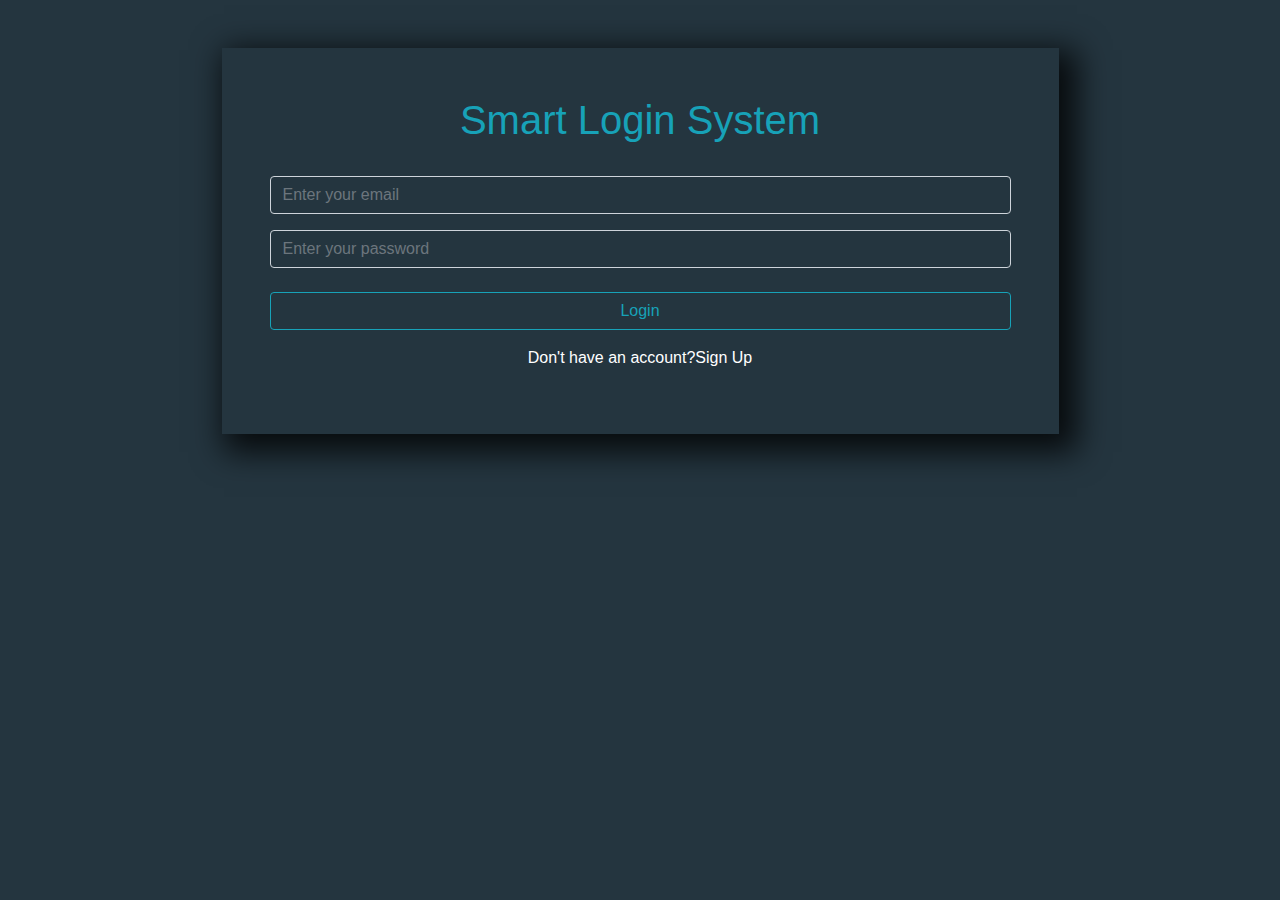
<file: index.html>
<html>
<head>
    <link rel="stylesheet" href="css/bootstrap.min.css">
    <link rel="stylesheet" href="css/style.css">
    <title>Login Page</title>
</head>

<body>
    <section id="login">
        <div class="container">
            <div class="login-content text-center w-75 m-auto my-5 p-5 boxShadow">
                <div class="header pb-4">
                    <h1>Smart Login System</h1>
                </div>
                <div class="content">
                    <input type="email" id="emailLoginInput" class="form-control text-white mb-3 bg-transparent"
                        placeholder="Enter your email">
                    <input type="password" id="passwordLoginInput" class="form-control text-white mb-4 bg-transparent"
                        placeholder="Enter your password">
                    <p id="alertMassage" class="d-none"></p>
                </div>
                <div class="submit-btn ">
                    <a id="loginBtn" class="btn w-100">Login</a>
                </div>
                <div class="account-question mt-3">
                    <p class="text-white">Don't have an account?<a href="signup.html"
                            class="text-decoration-none text-white">Sign Up</a></p>
                </div>
            </div>
        </div>
    </section>

    <script src="js/bootstrap.bundle.min.js"></script>
    <script src="js/logIn.js"></script>
</body>

</html>
</file>
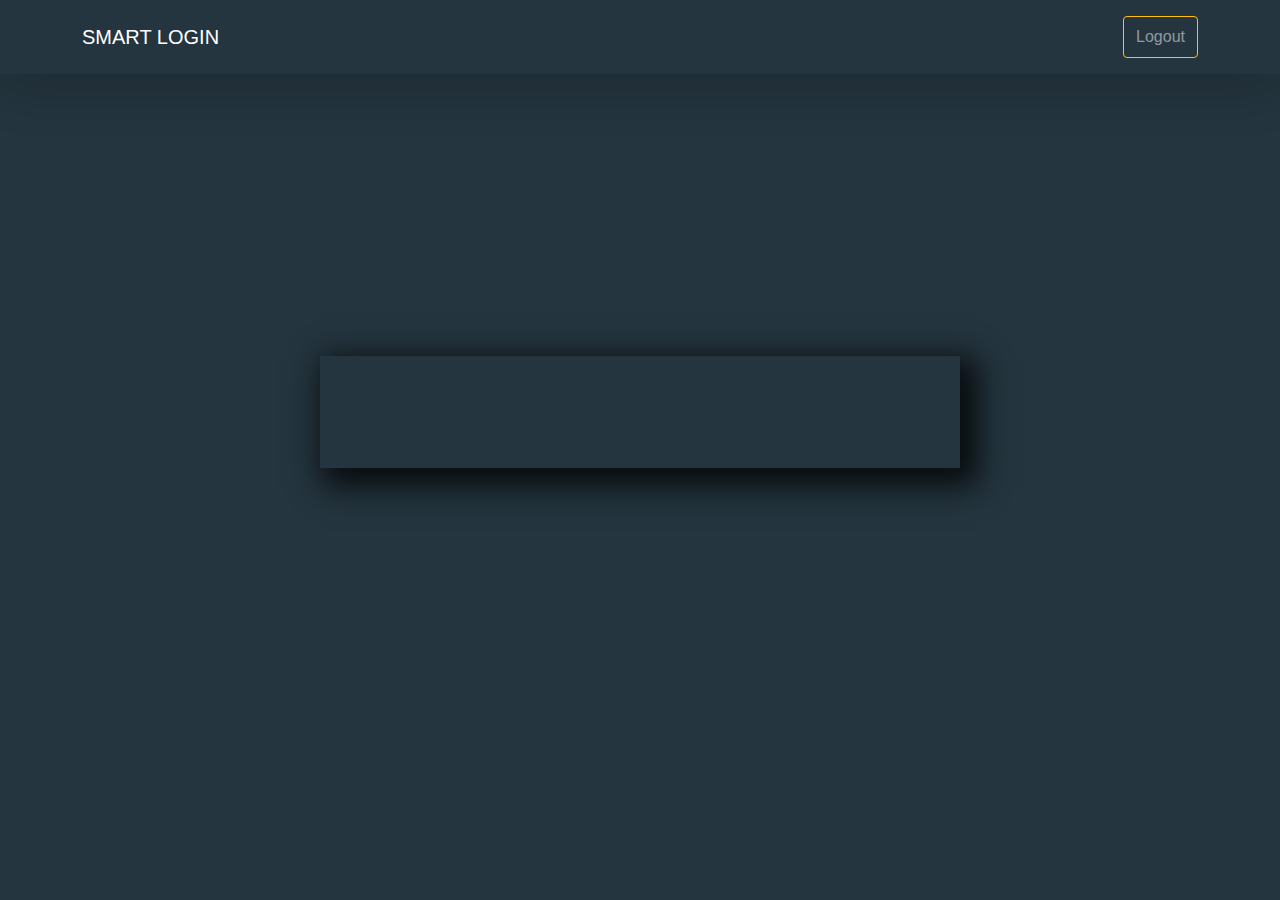
<file: home.html>
<html>

<head>
    <link rel="stylesheet" href="css/bootstrap.min.css">
    <link rel="stylesheet" href="css/style.css">
    <title>Home page</title>
</head>

<body id="homeBody">
    <section id="home">
        <div class="home-content vh-100">
            <nav class="shadow-lg">
                <div class="container">
                    <div class="nav-items d-flex justify-content-between py-3">
                        <a href="#home" class="text-white text-decoration-none align-self-center logo">SMART LOGIN</a>
                        <a id="logOutBtn" class="btn btn-outline-warning py-2">Logout</a>
                    </div>
                </div>
            </nav>

            <div class="home-content h-75 text-center d-flex justify-content-center">
                <div class="content  w-50 boxShadow align-self-center ">
                    <p class="p-5" id="welcomeMassage"></p>
                </div>
            </div>
        </div>
    </section>


    <script src="js/bootstrap.bundle.min.js"></script>
    <script src="js/home.js"></script>


</body>

</html>
</file>
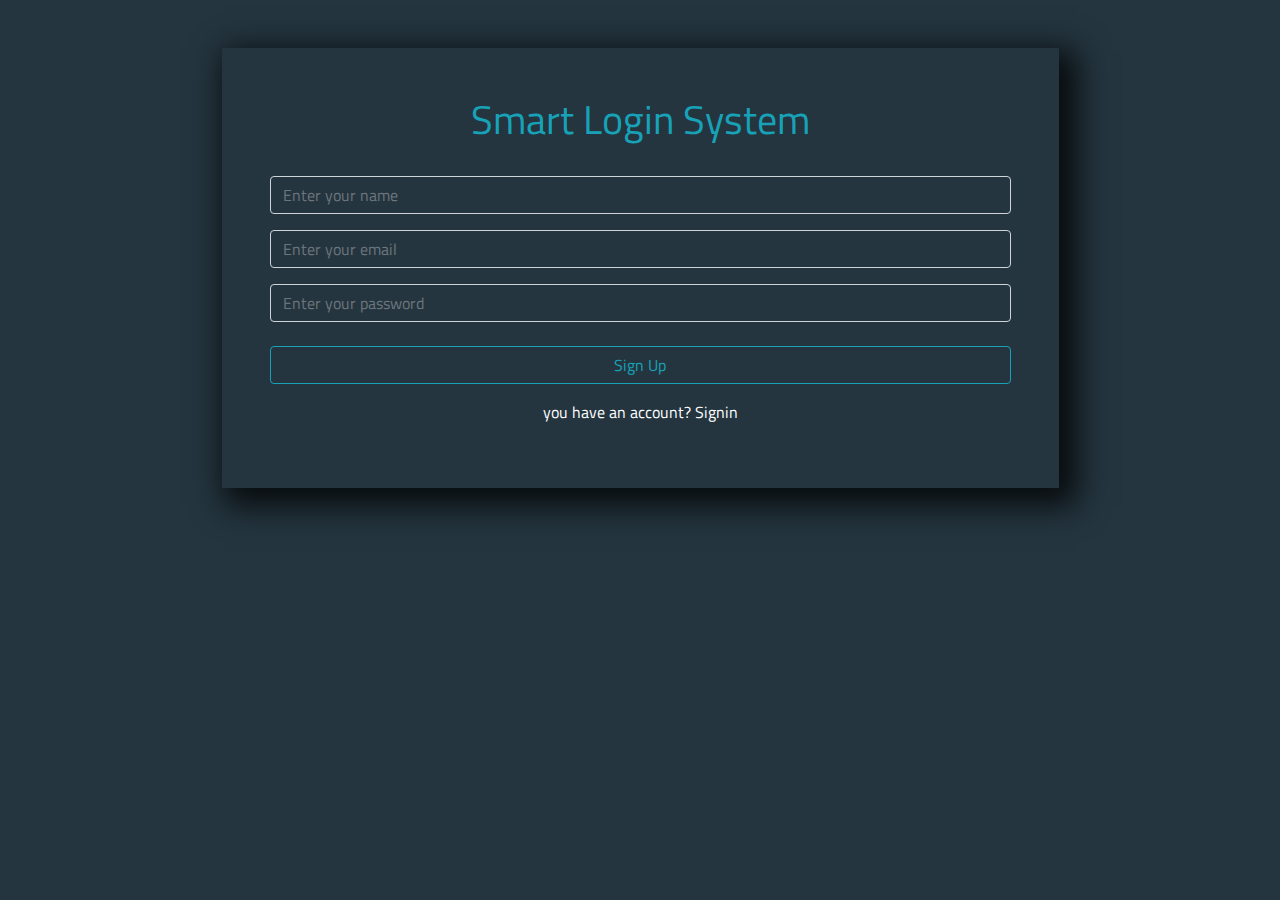
<file: signup.html>
<!DOCTYPE html>
<html lang="en">
<head>
    <meta charset="UTF-8">
    <meta name="viewport" content="width=device-width, initial-scale=1.0">
    <link rel="preconnect" href="https://fonts.googleapis.com">
    <link rel="preconnect" href="https://fonts.gstatic.com" crossorigin>
    <link
        href="https://fonts.googleapis.com/css2?family=Titillium+Web:ital,wght@0,200;0,300;0,400;0,600;0,700;0,900;1,200;1,300;1,400;1,600;1,700&display=swap"
        rel="stylesheet">
    <!-- title -->
    <title>Sign Up Page</title>
    <!-- bootstrap -->
    <link rel="stylesheet" href="css/bootstrap.min.css">
    <!-- main css -->
    <link rel="stylesheet" href="css/style.css">

</head>

<body>
    <section id="signup">
        <div class="container">
            <div class="signup-content text-center w-75 m-auto my-5 p-5 boxShadow">
                <div class="header pb-4">
                    <h1>Smart Login System</h1>
                </div>
                <div class="content">
                    <input type="text" id="userNameInput" class="form-control text-white mb-3 bg-transparent"
                        placeholder="Enter your name">
                    <input type="email" id="emailInput" class="form-control text-white mb-3 bg-transparent"
                        placeholder="Enter your email">
                    <input type="password" id="passwordInput" class="form-control text-white mb-4 bg-transparent"
                        placeholder="Enter your password">
                    <p id="alertMassage" class="d-none"></p>
                </div>
                <div class="submit-btn ">
                    <button id="signUpBtn" class="btn w-100">Sign Up</button>
                </div>
                <div class="account-question mt-3">
                    <p class="text-white">you have an account? <a href="index.html"
                            class="text-decoration-none text-white">Signin</a></p>
                </div>
            </div>
        </div>
    </section>

    <script src="js/bootstrap.bundle.min.js"></script>
    <script src="js/signUp.js"></script>
</body>

</html>
</file>
<file: css/style.css>
/* general */
body {
  background-color: #24353f;
  font-family: "Titillium Web", sans-serif;
}
:root {
  --darkBlueShadow: #17a2b8;
}
.logo {
  font-size: 1.25rem;
}
.form-control:focus {
  border-color: var(--darkBlueShadow);
  box-shadow: none;
}
h1 {
  font-size: 2.5rem;
  color: var(--darkBlueShadow);
}
.submit-btn .btn {
  border: 1px solid var(--darkBlueShadow);
  color: var(--darkBlueShadow);
}
.submit-btn .btn:hover {
  background-color: var(--darkBlueShadow);
  color: white;
}
.account-question a:hover {
  text-decoration: underline !important;
}
.btn-outline-warning {
  color: rgba(255, 255, 255, 0.5);
}
.btn-outline-warning:hover {
  color: rgba(255, 255, 255, 0.75);
}
.home-content p {
  font-size: 40px;
  font-weight: 500;
  color: var(--darkBlueShadow);
}
.boxShadow {
  box-shadow: 10px 10px 30px 8px rgba(0, 0, 0, 0.8);
}
</file>
